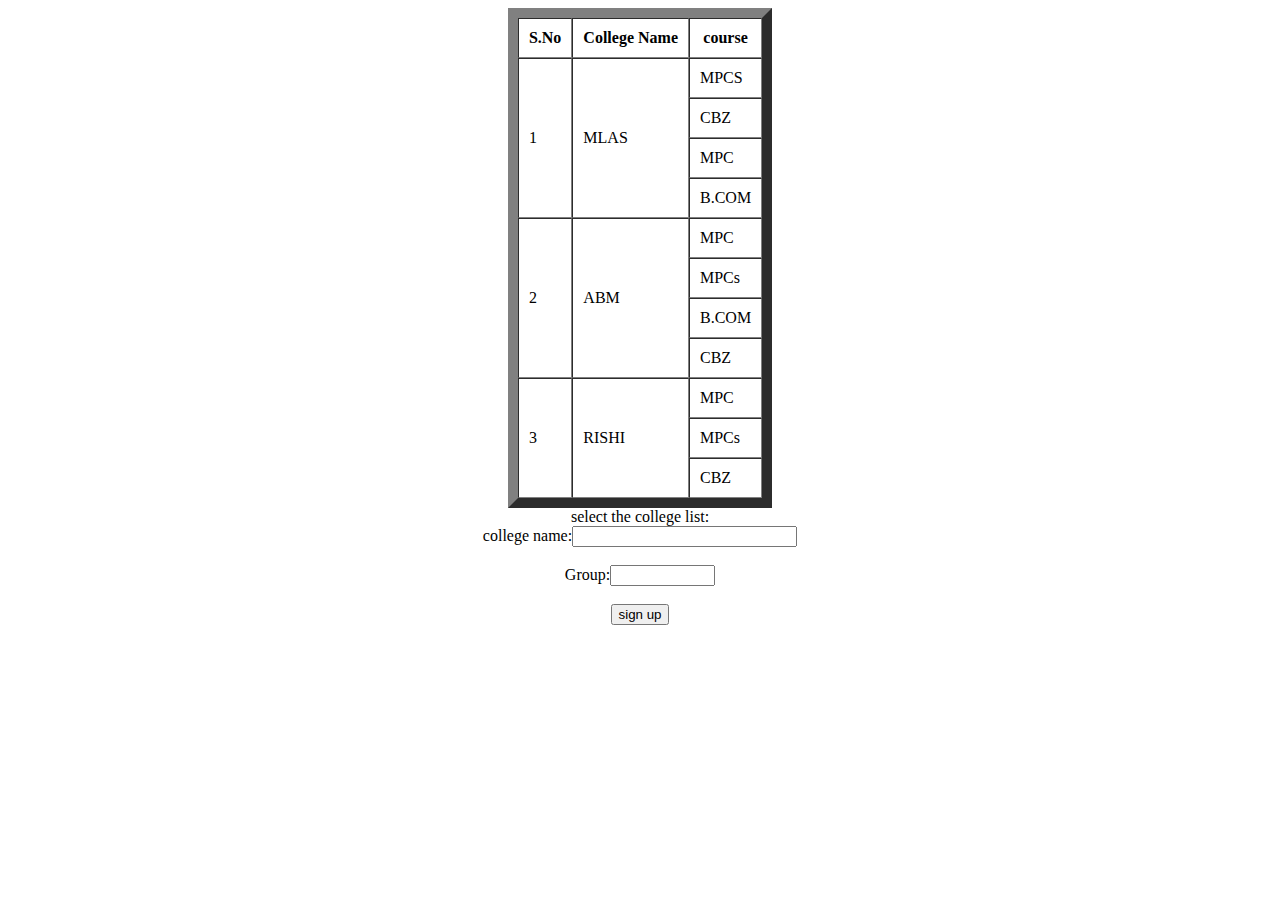
<file: clglist sd.html>
<html>
<head>
<title>table</title>
</head>
<center>
<body>
<table border="10"cellpadding="10px" cellspacing="0">
<tr><th>S.No</th>
<th>College Name</th>
<th>course</th></tr>
<td rowspan="4">1</td>
<td rowspan="4">MLAS</td>
<td >MPCS</td></tr>
<tr><td>CBZ</td></tr>
<tr><td>MPC</td></tr>
<tr><td>B.COM</td></tr>
<td rowspan="4">2</td>
<td rowspan="4">ABM</td>
<td>MPC</td></tr>
<tr><td>MPCs</td></tr>
<tr><td>B.COM</td></tr>
<tr><td>CBZ</td></tr>
<td rowspan ="4">3</td>
<td rowspan="4">RISHI</td>
<tr><td>MPC</td></tr>
<tr><td>MPCs</td></tr>
<tr><td>CBZ</td></tr>
</table>
select the college list:<br>
<tr><td>
college name:<input type="text" size="25"required><br><br>
Group:<input type="text" size="10" required><br><br>
<a href="C:\Users\admin\Documents\New folder\project sd\mlas.jpg"><a href="C:\Users\admin\Documents\New folder\project sd\abm.jpg"><input type="submit" value="sign up"></a>
</tr></td>
</body>
</html>
</file>
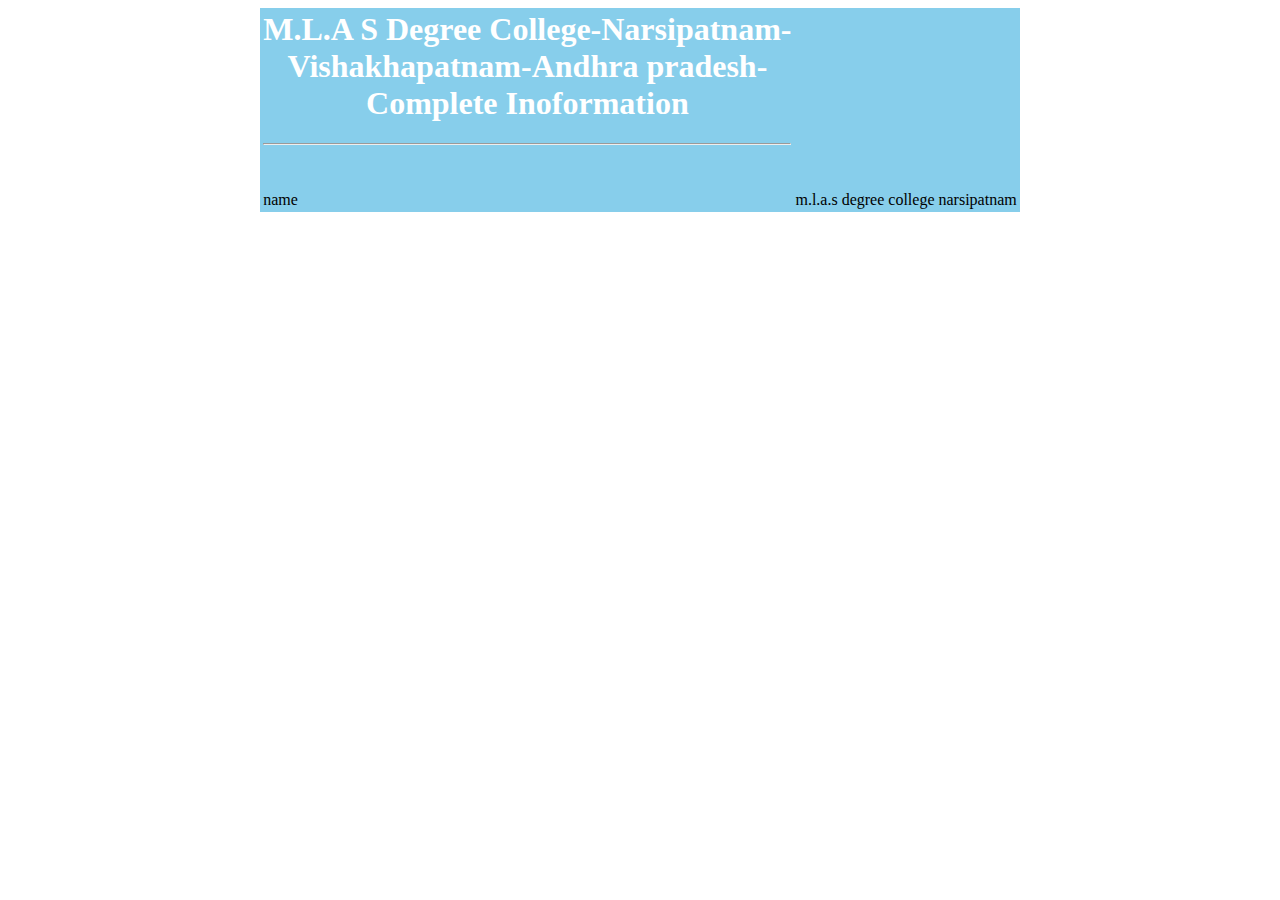
<file: college info.html>
<html>
<head>
<title>college info</title>
</head>
<body>
<center>
<table bgcolor=" skyblue" style="border:2px">
<tr><td>
<form>
<center><h1 ><font color=white> M.L.A S Degree College-Narsipatnam-<br>  
  Vishakhapatnam-Andhra pradesh-<br>
         Complete Inoformation</font></h1></center>
<hr><br>
<tr><td> name</td><td>m.l.a.s degree college narsipatnam</td></tr>
</form>
</tr></td>
</table>
</body>
</html>
</file>
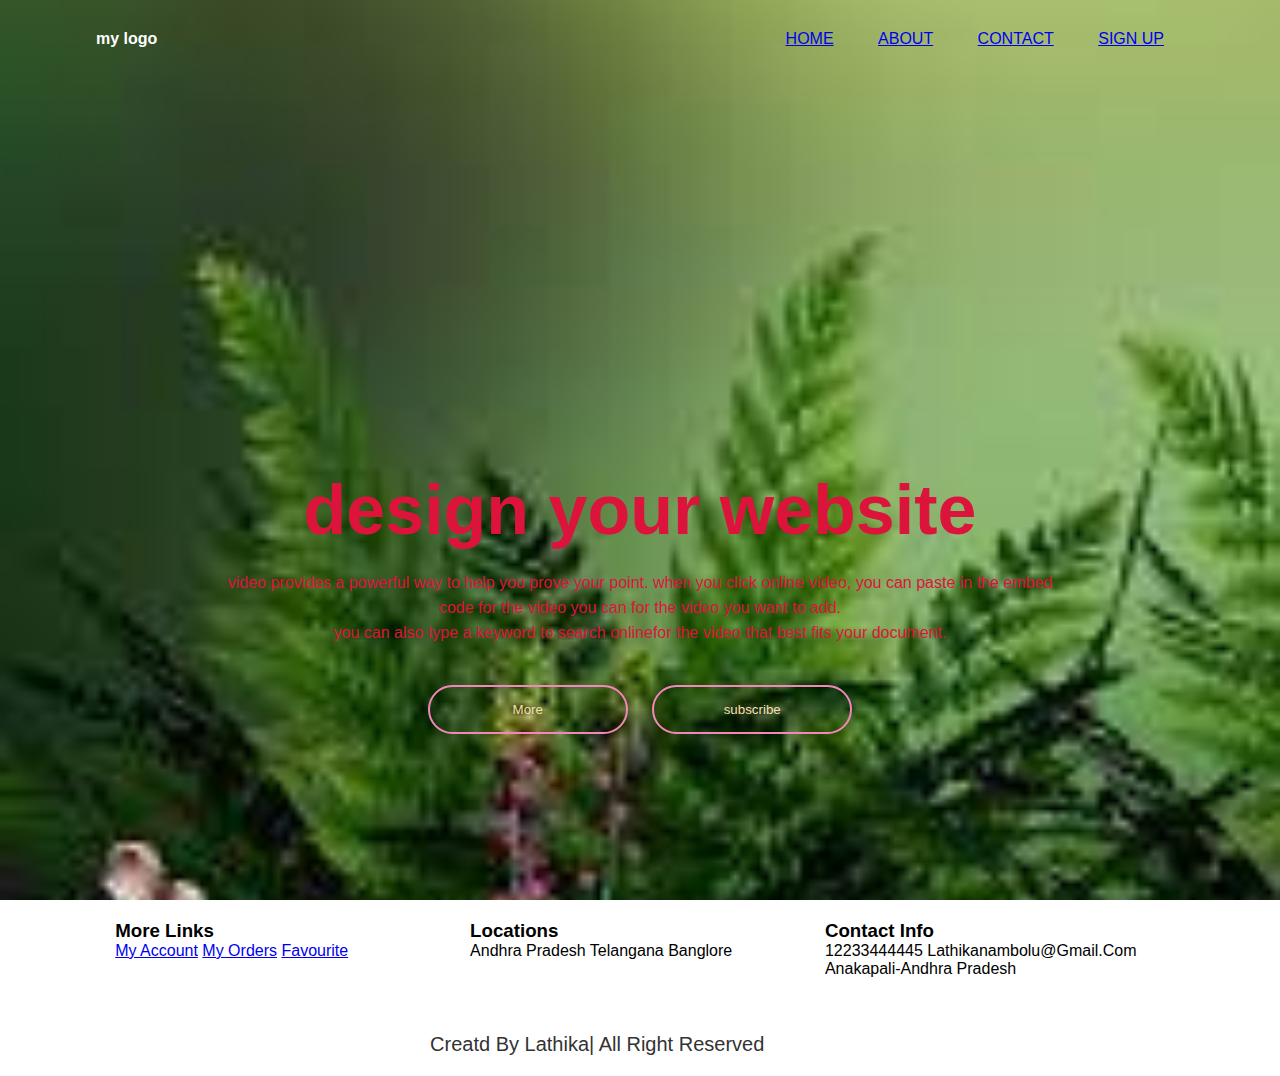
<file: LD website.html>
<html>
<head>
    <title>website</title>
    <link rel="stylesheet" href="ld.css">
    </head>
    <body>
        <div class="container">
            <div class="navbar">
                <a her="#" class="logo">my logo</a>
                <ul>
                    <li><a href="#">HOME</a></li>
                    <li><a href="https://datapro.in/about">ABOUT</a></li>
                    <li ><a href="https://datapro.in/contact">CONTACT</a></li>
                    <li ><a href="https://www.linkedin.com/login?session_redirect=https%3A%2F%2Fwww%2Elinkedin%2Ecom%2Fcompany%2Fdatapro-computers-pvt-ltd&fromSignIn=true&trk=organization_guest_nav-header-signin">SIGN UP</a></li>
                </ul>
            </div>
 <div class="content">
            <h1>design your website</h1>
            <p> video provides a powerful way to help you prove your point. when you click online video, you can paste in the embed<br>
            code for the video  you can for the video you want to add.<br> you can also type a keyword to search onlinefor the video that best
        fits your document.</p>
            <div>
                <button><span></span>More</button>
                <button><span></span>subscribe</button>
            </div>
        </div>
    </div>
    <section class="footer">
        <div class="box-container">
        <div class="box">
            <h3>More links</h3>
            <a href="#">my account</a>
            <a href="#">my orders</a>
            <a href="#">Favourite</a>
        </div>
        <div class="box">
            <h3>Locations</h3>
            <a her="#">Andhra pradesh</a>
            <a her="#">telangana</a>
            <a her="#">banglore</a>
         </div>
         <div id="box" class="box">
            <h3>Contact info</h3>
            <a her="#">12233444445</a>
            <a her="#">lathikanambolu@gmail.com</a>
            <a her="#">Anakapali-Andhra pradesh</a>
            </div>
<div class="credit">creatd by lathika| all right reserved</div>
    </section>
        </body>
    
    </html>
</file>
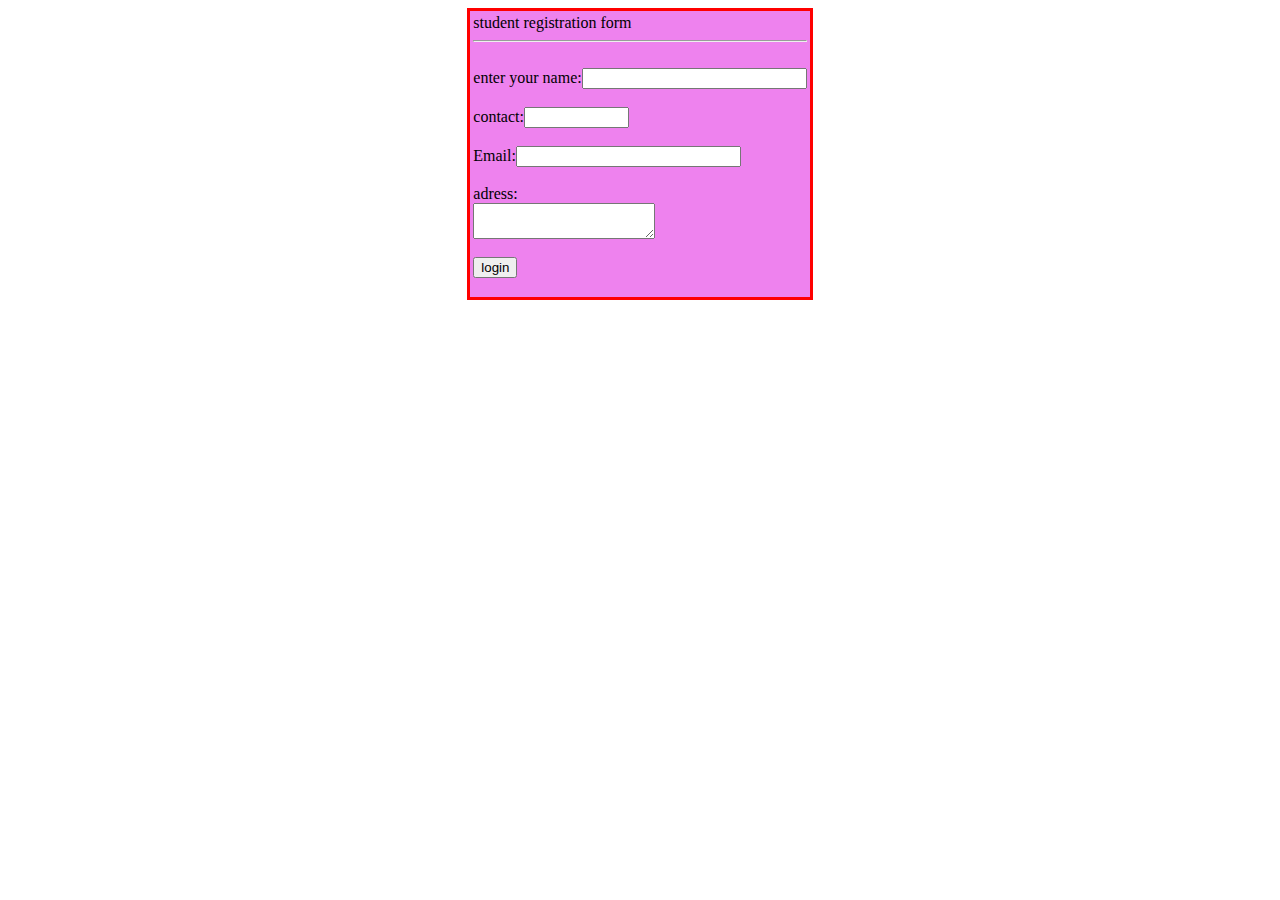
<file: project sd.html>
<html>
<head>
<title>registration form</title>
</head>
<body>
<center>
<table bgcolor="violet"style="border:3px solid red">
<tr><td>
<form action="C:\Users\admin\Documents\New folder\project sd\clglist sd.html">
<h1color"black">student registration form</h1><hr><br>
enter your name:<input type="text" size="25" required ><br><br>
contact:<input type="tel" size="10" required><br><br>
Email:<input type="email" size="25" required><br><br>
adress:<br>
<textarea rows="2" cols="20"></textarea><br><br>

<input type="submit" value="login">
</center>
</form>
</tr></td>
</body>
</html>
</file>
<file: ld.css>
*{
margin:0;
padding:0;
font-family:sans-serif;
}
.container{
width:100%;
height:100vh;
background-color:liner-gradient(0,0,0,0,5),rgba(0,0,0,0,5);
background-image:url("green ld.jfif");
background-size:cover;
background-position:center;
}
.navbar{
    width: 85%;
    margin:auto;
    padding: 30px 0;
    display:flex;
    align-items: center;
    justify-content:space-between;
    position:relative;
}
.navbar ul li{
    list-style:none;
    display:inline-block;
    margin:0 20px;
}
.navbar ul li a:hover{
    text-decoration:none;
    color:white;
}
.logo{
    font-size:none;
    font-weight:bolder;
    cursor:pointer;
    text-decoration:none;
    color:white;
}
.navbar ul li::after{
    content:"";
    height:3px;
    width:0;
    background:#ec75ae;
    position:absolute;
    left:0;
    bottom:10px;
    transition:0.6s;
}
.navbar ul li:hover::after{
    width:100%;
}
.content{
    width: 100%;
    color:crimson;
    position: absolute;
    top: 50%;
    transition: translateY(-50%);
    text-align: center;
}
.content h1{
    margin: 20px auto;
    font-size: 70px;
}
.content p{
    margin: 20px auto;
    line-height: 25px;
}
button{
    width: 200px;
    padding: 15px 0;
    text-align: center;
    margin: 20px 10px;
    border-radius: 25px;
    border: 2px solid #f386bb;
    background: transparent;
    color: wheat;
    cursor: pointer;
    position: relative;
    overflow: hidden;
}
span{
    position: absolute;
    left: 0;
    top: 0;
    background-color: hsl(331, 98%, 47%);
    width: 0;
    height: 100%;
    border-radius: 25px;
    z-index: -1;
    transition: 0.5s;
}
button:hover span{
    width: 100%;
}
button:hover{
    border:none;
}
.footer{
    padding: 20px 9%;
    text-transform: capitalize;
    transition: 0.25 linear;
    text-decoration: none;
    font-family: Verdana, Geneva, Tahoma, sans-serif;
}
.footer .box-container{
    display: flex;
    flex-wrap: wrap;
    gap: 15px;
}
.footer .box-container .box{
    flex: 1 1 250px;
}vs
    color: #333;
    font-size: 15px;
    padding:10px 0;

}
.footer .box-container .box a{
    display: block;
    color: #666;
    font-size: 15px;
    padding: 10px 0;
}
.footer .box-container .box a:hover{
    text-decoration: underline;
    color: #e84393;
}
.footer .credit{
    text-align: center;
    padding-left: 30%;
    margin-top: 15px;
    padding-top: 25px;
    font-size: 20px;
    color: #333;
    border-top: 1ps solid rgba(0,0,0,0,1);
}
</file>
